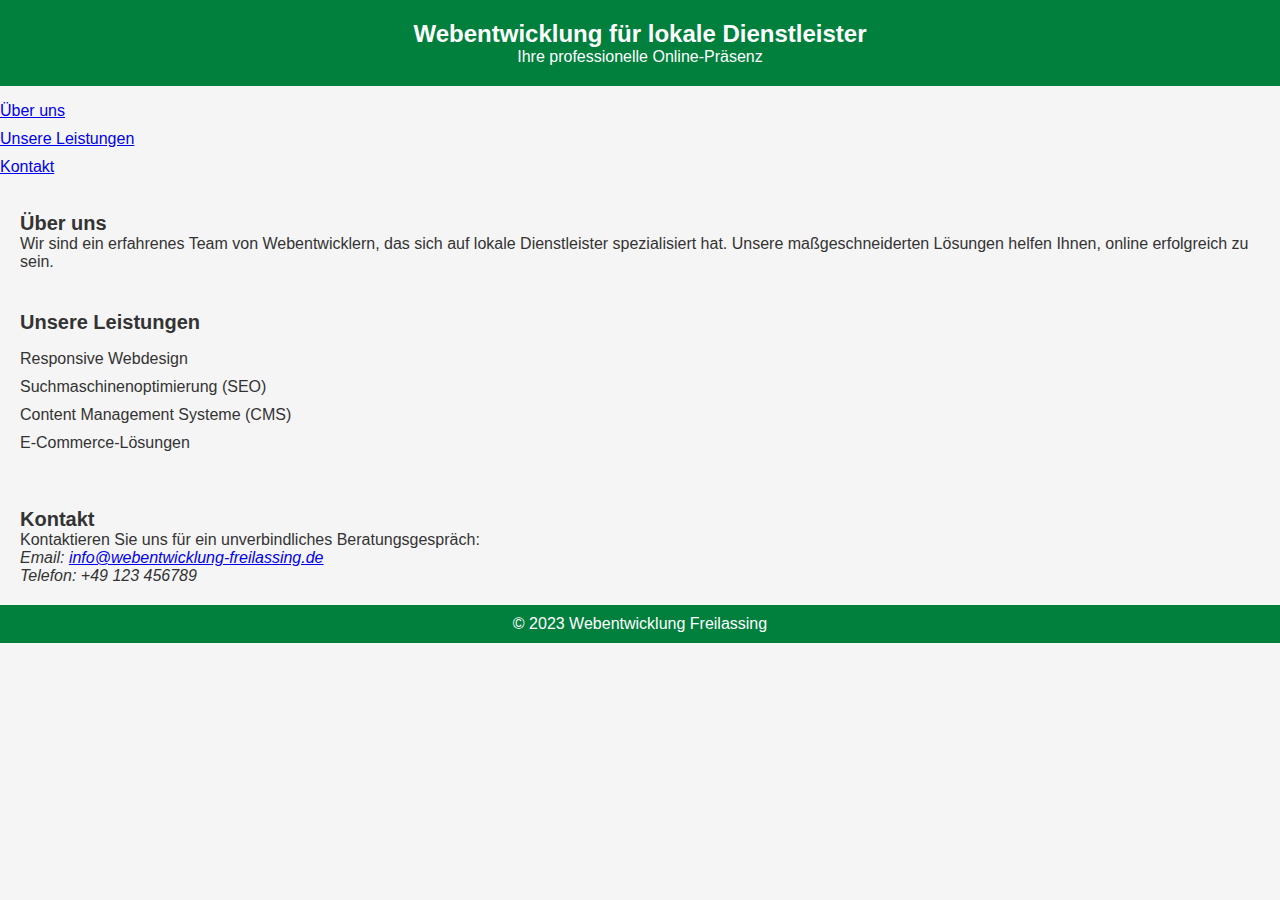
<file: projekt_website/index.html>
<!DOCTYPE html>
<html lang="de">
<head>
    <meta charset="UTF-8">
    <meta name="viewport" content="width=device-width, initial-scale=1.0">
    <title>Webentwicklung für lokale Dienstleister</title>
    <link rel="stylesheet" href="styles.css">
    <script src="script.js"></script> <!-- Hier ist die Verlinkung zum JavaScript-Skript -->

</head>
<body>
    <header>
        <h1>Webentwicklung für lokale Dienstleister</h1>
        <p>Ihre professionelle Online-Präsenz</p>
    </header>

    <nav>
        <ul>
            <li><a href="#about">Über uns</a></li>
            <li><a href="#services">Unsere Leistungen</a></li>
            <li><a href="#contact">Kontakt</a></li>
        </ul>
    </nav>

    <section id="about">
        <h2>Über uns</h2>
        <p>Wir sind ein erfahrenes Team von Webentwicklern, das sich auf lokale Dienstleister spezialisiert hat. Unsere maßgeschneiderten Lösungen helfen Ihnen, online erfolgreich zu sein.</p>
    </section>

    <section id="services">
        <h2>Unsere Leistungen</h2>
        <ul>
            <li>Responsive Webdesign</li>
            <li>Suchmaschinenoptimierung (SEO)</li>
            <li>Content Management Systeme (CMS)</li>
            <li>E-Commerce-Lösungen</li>
        </ul>
    </section>

    <section id="contact">
        <h2>Kontakt</h2>
        <p>Kontaktieren Sie uns für ein unverbindliches Beratungsgespräch:</p>
        <address>
            <p>Email: <a href="mailto:info@webentwicklung-freilassing.de">info@webentwicklung-freilassing.de</a></p>
            <p>Telefon: +49 123 456789</p>
        </address>
    </section>

    <footer>
        <p>© 2023 Webentwicklung Freilassing</p>
    </footer>
</body>
</html>
</file>
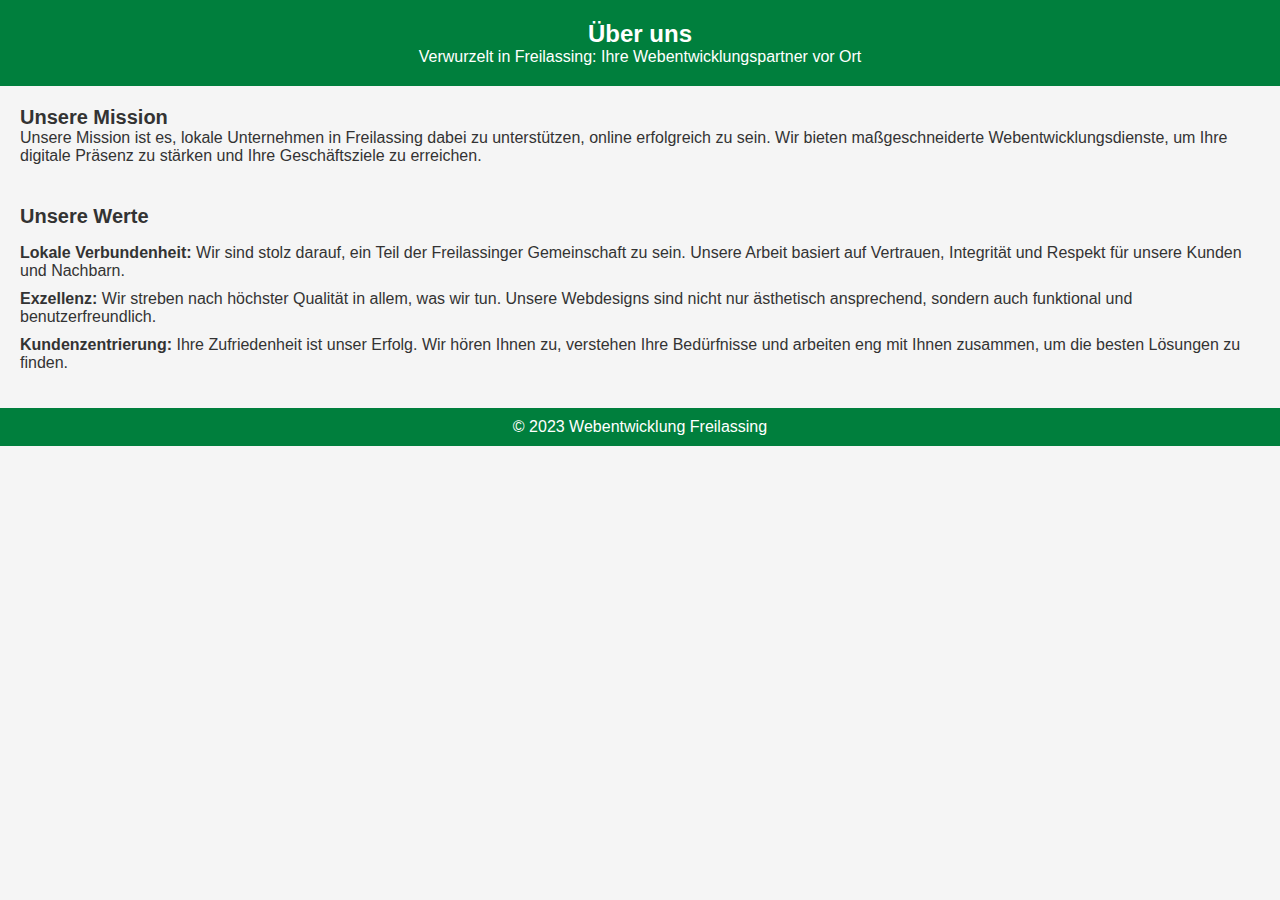
<file: projekt_website/about.html>
<!DOCTYPE html>
<html lang="de">
<head>
    <meta charset="UTF-8">
    <meta name="viewport" content="width=device-width, initial-scale=1.0">
    <title>Über uns - Webentwicklung Freilassing</title>
    <link rel="stylesheet" href="styles.css">
</head>
<body>
    <header>
        <h1>Über uns</h1>
        <p>Verwurzelt in Freilassing: Ihre Webentwicklungspartner vor Ort</p>
    </header>

    <section id="mission">
        <h2>Unsere Mission</h2>
        <p>Unsere Mission ist es, lokale Unternehmen in Freilassing dabei zu unterstützen, online erfolgreich zu sein. Wir bieten maßgeschneiderte Webentwicklungsdienste, um Ihre digitale Präsenz zu stärken und Ihre Geschäftsziele zu erreichen.</p>
    </section>

    <section id="values">
        <h2>Unsere Werte</h2>
        <ul>
            <li><strong>Lokale Verbundenheit:</strong> Wir sind stolz darauf, ein Teil der Freilassinger Gemeinschaft zu sein. Unsere Arbeit basiert auf Vertrauen, Integrität und Respekt für unsere Kunden und Nachbarn.</li>
            <li><strong>Exzellenz:</strong> Wir streben nach höchster Qualität in allem, was wir tun. Unsere Webdesigns sind nicht nur ästhetisch ansprechend, sondern auch funktional und benutzerfreundlich.</li>
            <li><strong>Kundenzentrierung:</strong> Ihre Zufriedenheit ist unser Erfolg. Wir hören Ihnen zu, verstehen Ihre Bedürfnisse und arbeiten eng mit Ihnen zusammen, um die besten Lösungen zu finden.</li>
        </ul>
    </section>

    <footer>
        <p>© 2023 Webentwicklung Freilassing</p>
    </footer>
</body>
</html>
</file>
<file: projekt_website/styles.css>
/* Apply branding guidelines */
body {
    font-family: 'Arial', sans-serif;
    background-color: #f5f5f5;
    color: #333;
    margin: 0;
    padding: 0;
}
header {
    background-color: #007f3d;
    color: #fff;
    text-align: center;
    padding: 20px;
}
h1 {
    font-size: 24px;
    margin: 0;
}
p {
    font-size: 16px;
    margin: 0;
}
section {
    padding: 20px;
}
h2 {
    font-size: 20px;
    margin: 0;
}
ul {
    list-style: none;
    padding: 0;
}
li {
    font-size: 16px;
    margin-bottom: 10px;
}
footer {
    background-color: #007f3d;
    color: #fff;
    text-align: center;
    padding: 10px;
}
</file>
